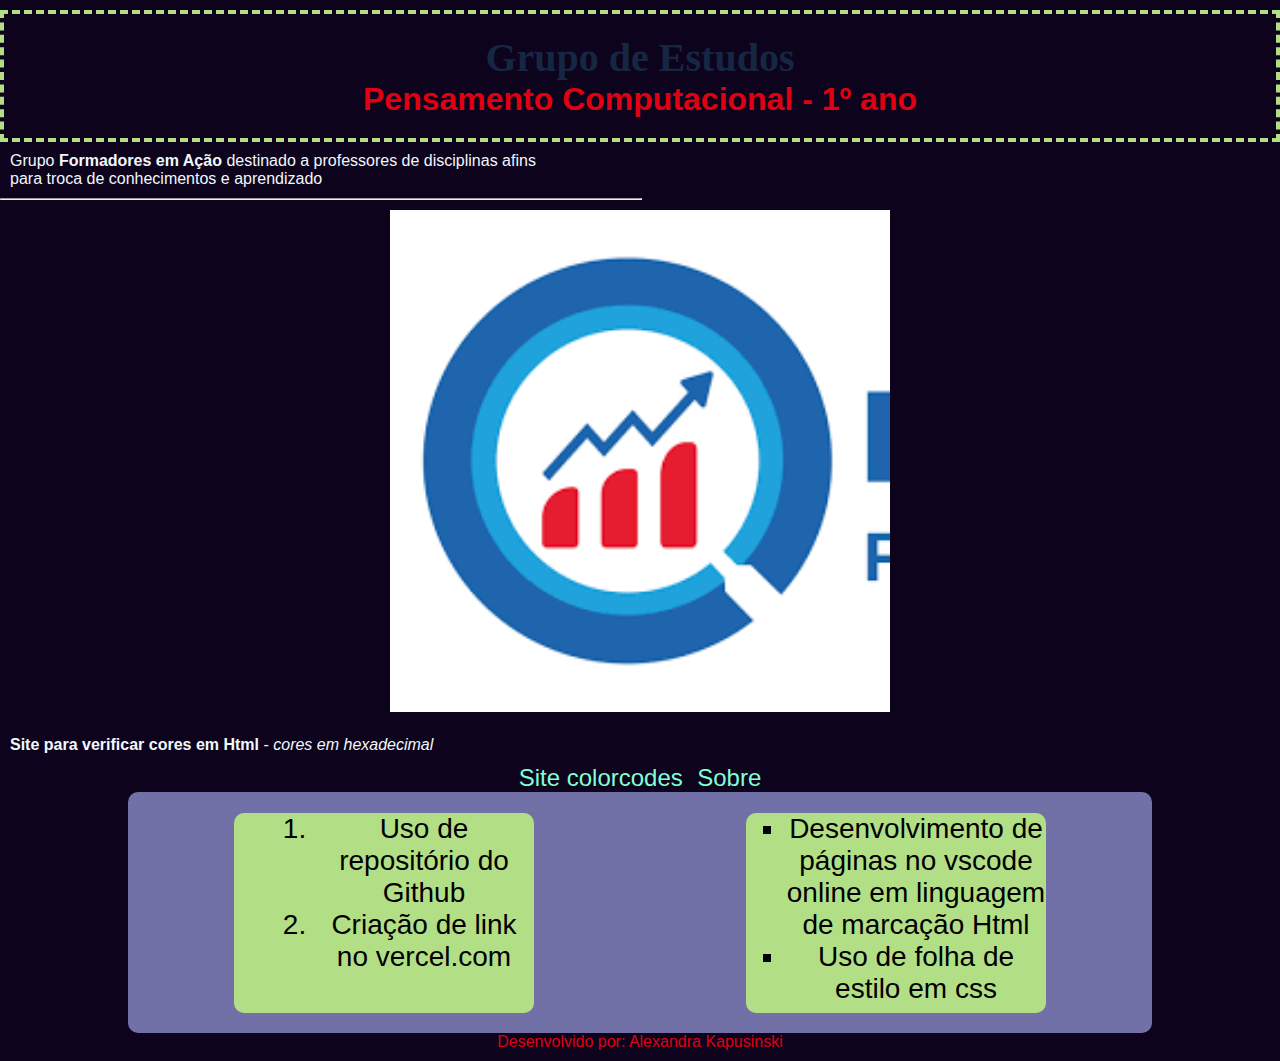
<file: index.html>
<!DOCTYPE html>
<html lang="pt-br">
<head>
    <meta charset="UTF-8">
    
    <link rel="stylesheet" href="style.css">
    <title>Primeira página web curso 1 ano</title>
  </head>
<body>   
    <header><h1 id="tituloPrincipal"> Grupo de Estudos </h1>
        <h1>Pensamento Computacional - 1º ano</h1>
    </header>
   
<!--teste de comentário-->
    <p>Grupo <b>Formadores em Ação</b> destinado a professores de disciplinas afins <br> para troca de conhecimentos e
        aprendizado 
    </p>
       
    <hr width="50%">
    <img id="imagem" src="icone.png">
   
   
    <nav> 
        <p>
            <strong>Site para verificar cores em Html</strong> - <em>cores em hexadecimal</em>
        </p>
        <a class="menu" href="https://htmlcolorcodes.com/" target="new">Site colorcodes</a>
          <a class="menu" href="">Sobre</a>
    </nav>
   
    
   <section id="a">
    <div class="box"><ol type="I" start="3">
        <ol>
        <li>Uso de repositório do Github</li>
        <li>Criação de link no vercel.com</li>
        </ol>
    </div>
    <div class="box"> 
        <ul type="square">
        <li>Desenvolvimento de páginas no vscode online em linguagem de marcação Html</li>
        <li>Uso de folha de estilo em css</li>
        </ul>
    </div>
    </section>
    <footer>
        Desenvolvido por: Alexandra Kapusinski
    </footer>
</body>

</html>
</file>
<file: style.css>
*{
    margin : 0;
    font-family: arial;
  
  }  
  header{
      padding: 20px;
      border: 4px dashed #b2df85;
  }
      body{
      font-family: 'arial';
      background-color: #0e031c;
      color:rgba(255, 0, 17, 0.886);
      margin:10px auto;
      text-align: center;
  }
  
  .menu{
  color:aquamarine;
  text-decoration: 0;
  font-size: 24px;
  margin: 5px;
  padding: 5px auto;
  }
  
  .menu:hover{
      text-decoration: underline;
  }
  
  .box{
      width:300px;
      height:200px;
      background-color: #b2df85;
      border-radius: 10px;
      margin:2%;
  }
  .nav{
      text-align: center;
      padding: 2% 0;
  }
  #a{
      background-color:rgb(113, 113, 167);
      margin:0;
      border-radius: 10px;
      display:flex;
      margin: 0px 10%;
      justify-content: space-around;
      min-height: 100 vh;
  }
  
  #b{
      background-color:rgb(226, 170, 170);
      margin:0;
  }
  #tituloPrincipal{
      color:rgb(21, 39, 67);
      font-size: 40px;
      font-family:'Times New Roman';
      text-align: center;
  }
  
  ul{
      font-size: 28px;
      color: black;
  }
  ol{
      font-size: 28px;
      color: black;
  
  }
  p{
      color: aliceblue;
      font-size: 16px;
      text-align:justify;
      padding: 10px;
      }
  #imagem {
      width: 500px;
      margin:10px auto;
  }
  
  .footer{
      background-color: #000000;
      color:azure;
     
  
  }
</file>
